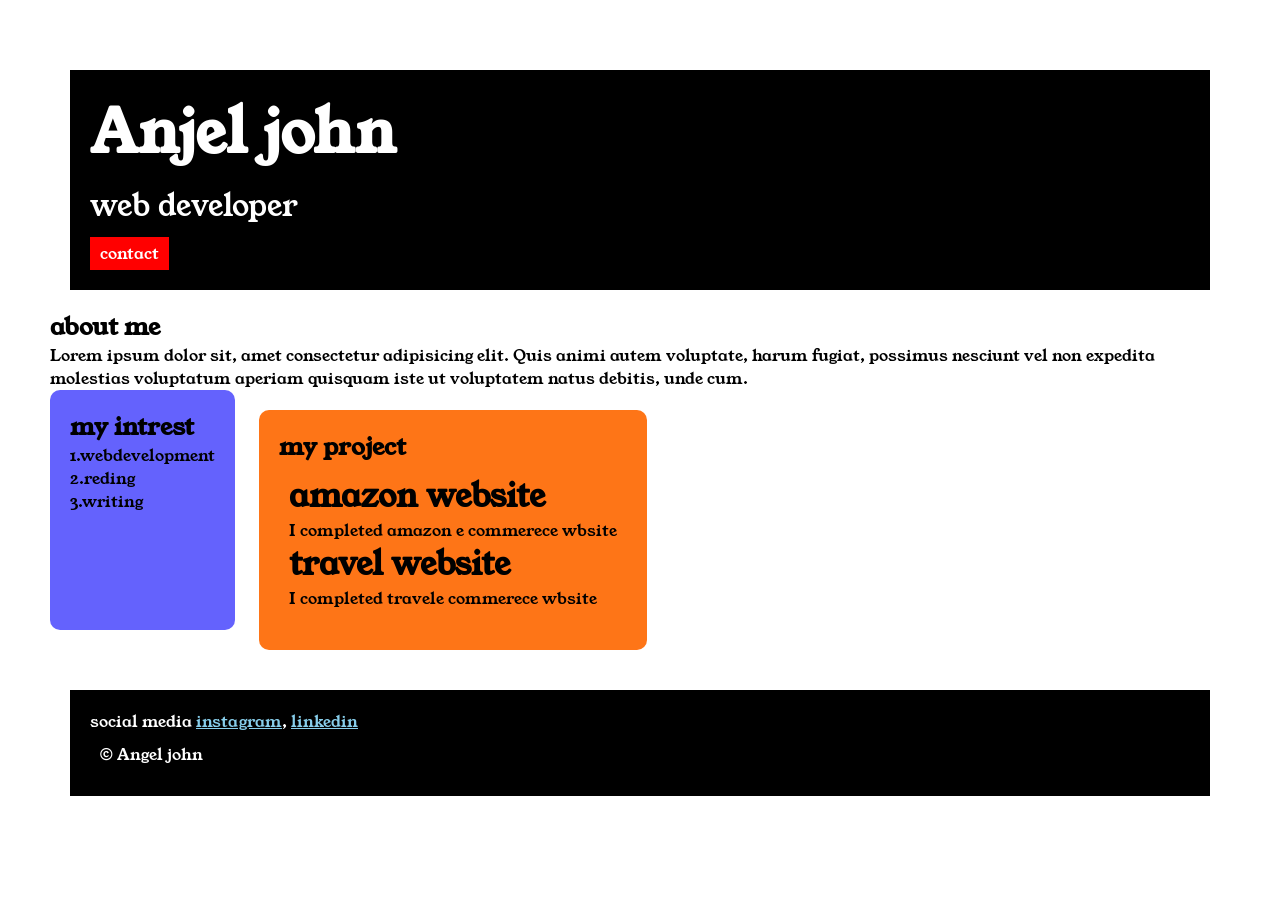
<file: index.html>
<!DOCTYPE html>
<html>

<head>
    <title>portfolio</title>
    <link rel="stylesheet" href="style.css">
    <link rel="preconnect" href="https://fonts.googleapis.com">
<link rel="preconnect" href="https://fonts.gstatic.com" crossorigin>
<link href="https://fonts.googleapis.com/css2?family=Young+Serif&display=swap" rel="stylesheet">

<body>
    <div class="container">

    <div class="section-one">
        <h1 class="section-one__name"> Anjel john</h1>
        <p class="section-one__role">web developer</p>
        <a class="section-one__contact" href="contact.html">contact</a>
    </div>
    
    <div class="section-two">
        <h2 class="section-two__title">about me</h2>
        <p class="section-two__desc">Lorem ipsum dolor sit, amet consectetur adipisicing elit. Quis animi autem voluptate, harum fugiat, possimus nesciunt vel non expedita molestias voluptatum aperiam quisquam iste ut voluptatem natus debitis, unde cum.

    </p>

    </div>
    <div class="section-three">
        <h2 class="section-three__title">my intrest</h2>
    <ul class="section-three__desc">
        <li>1.webdevelopment</li>
        <li> 2.reding</li>
        <li>3.writing</li>
    </ul>

    </div>

    <div class="section-four">
        <h2 class="section-four__title">my project</h2>
    <ul class="section-four__desc">
        <li>
            <h1>
                amazon website
            </h1>
            <p>
                I completed amazon e commerece wbsite
            </p>


        </li>
        <li>
            <h1>
                travel website
            </h1>
            <p>
                I completed travele commerece wbsite
            </p>

        </li>
        </ul>


    </div>

    <div class="section-five">
        <p class="section-five__title">social media
            <a href>instagram</a>,
            <a href>linkedin</a>

        </p>
        <p class="section-five__desc">&copy; Angel john</p>
    </div>


    </div>
    
    
        

</body>
</head>

</html>
</file>
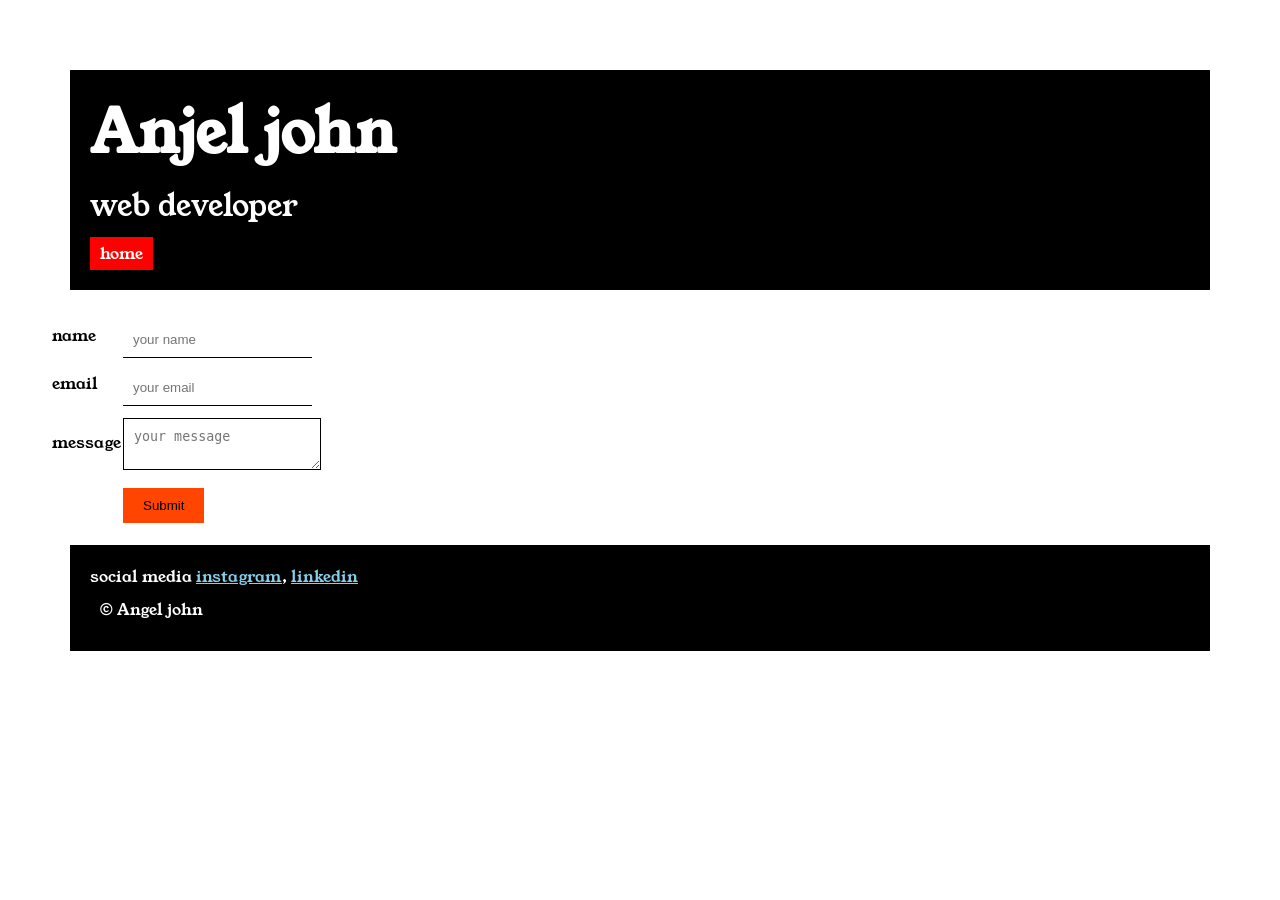
<file: contact.html>
<!DOCTYPE html>
<html lang="en">
<head>
    <meta charset="UTF-8">
    <meta name="viewport" content="width=device-width, initial-scale=1.0">
    <title>contact</title>
    <link rel="stylesheet" href="style.css">
    <link rel="preconnect" href="https://fonts.googleapis.com">
<link rel="preconnect" href="https://fonts.gstatic.com" crossorigin>
<link href="https://fonts.googleapis.com/css2?family=Young+Serif&display=swap" rel="stylesheet">

</head>
<body>
    <div class="container">
    <div class="section-one">
        <h1 class="section-one__name"> Anjel john</h1>
        <p class="section-one__role">web developer</p>
        <a class="section-one__contact" href="index.html">home</a>
    </div>

    <div class="contact-form">
        <form>
    <table>
        <tr>
            <td>name</td>
            <td><input type="text" placeholder="your name" class="contact-form__input"></td>
        </tr>
        <tr>
            <td>email</td>
            <td><input type="text" placeholder="your email" class="contact-form__input"></td>
        </tr>
        <tr>
            <td>message</td>
            <td>
                <textarea placeholder="your message" class="contact-form__textarea"></textarea>
            </td>
        </tr>
        <tr>
            <td></td>
            <td><input type="submit" class="contact-form__submit"></td>
        </tr>
        
        </form>

    </div>


        
        

    </table>
<div class="section-five">
        <p class="section-five__title">social media
            <a href>instagram</a>,
            <a href>linkedin</a>

        </p>
        <p class="section-five__desc">&copy; Angel john</p>
</div>

    </div> 
</body>
</html>
</file>
<file: style.css>
* {
  padding: 0;
  margin: 0;
}
body{

  font-family: "Young Serif", serif;

}
.container{
  padding: 50px;
}
.section-one{
  background-color: black;
  color: white;
  padding: 20px;
}
.section-one__contact{
  background-color:red;
  color: white;
  text-decoration: none;
  padding-left: 10px;
  padding-right: 10px;
  padding-top: 5px;
  padding-bottom: 5px;
  display: inline-block;
  margin-top: 10px;
}
.section-one__name{
  font-size: 60px;
}
.section-one__role{
  font-size: 30px;
  margin-top: 10px;
}
.section-one,.section-four,.section-five{
  margin: 20px;
}
.section-one__desc,.section-four__desc,.section-five__desc{
  margin: 10px;
}
.section-five{
  background-color: black;
  color: white;
  padding: 20px;
}
.section-five__title a{
  color: skyblue;
}

.section-three li,.section-four li{
  list-style: none;
}
.section-three{
  background-color: #6462FD;
  color: black;
  padding: 20px;
  display: inline-block;
  height: 200px;
  border-radius: 10px;
  vertical-align: top;
}
.section-four{
  background-color: #fe7517;
  color: black;
  padding: 20px;
  display: inline-block;
  height: 200px;
  border-radius: 10px;
  vertical-align: top;

}

.contact-form{
  margin-top: 20px;
}

.contact-form__input,.contact-form__textarea,.contact-form__submit{
  margin-top: 10px;
}

.contact-form__input{
  padding: 10px;
  border: none;
  border-bottom: solid black 1px;
}

.contact-form__textarea{
  padding: 10px;
  border: none;
  border: solid black 1px;
}

.contact-form__submit{
  padding-top: 10px;
  padding-bottom: 10px;
  padding-left: 20px;
  padding-right: 20px;
  background-color: orangered;
  color: black;
  border: none;
}
</file>
